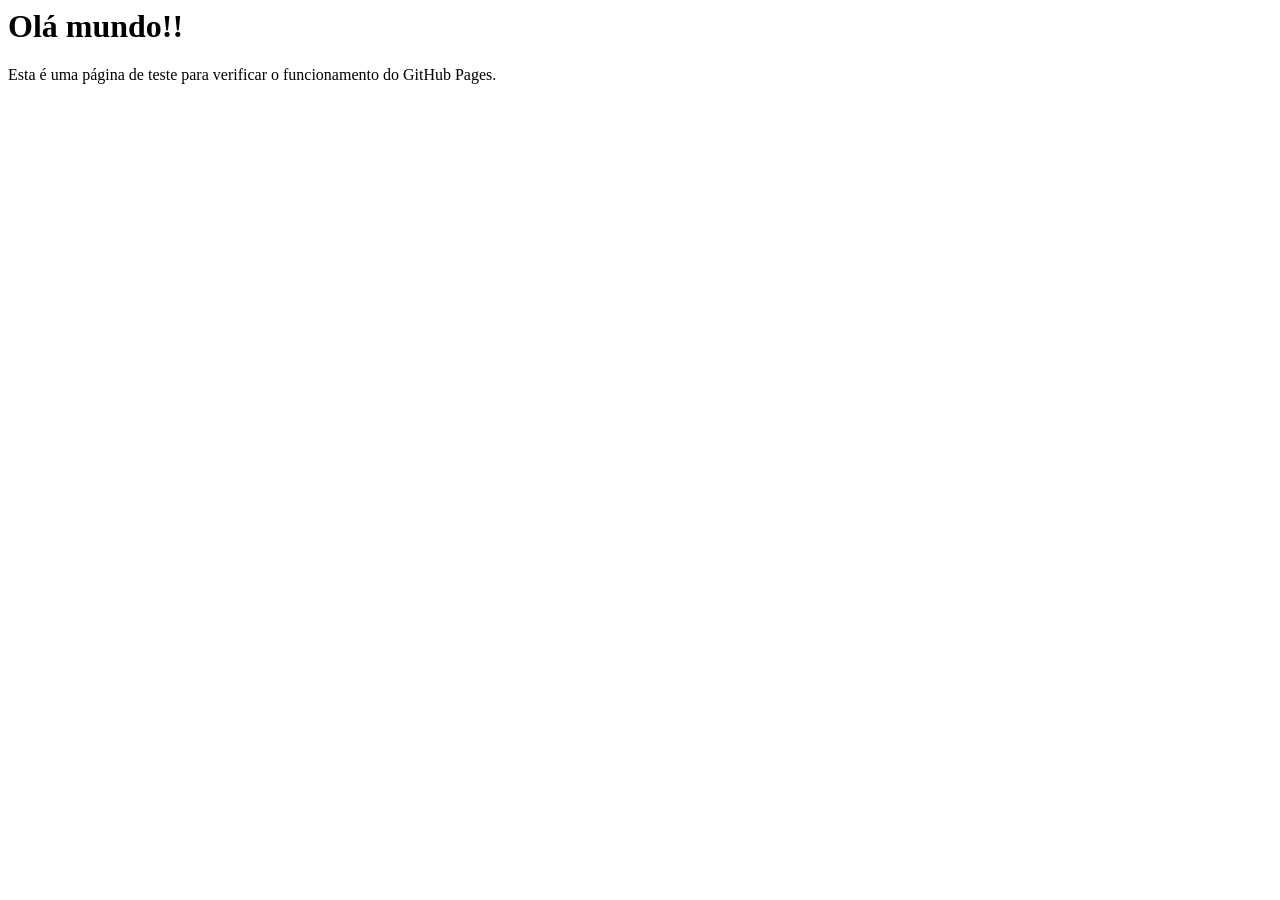
<file: hello-world.html>
<DOCTYPE html>
  <html>
    <head>
      <title>Hello Word</title>
    </head>
    <body>
      <h1>Olá mundo!!</h1>
      <p>Esta é uma página de teste para verificar o funcionamento do GitHub Pages.</p>
    </body>
  </html>
</file>
